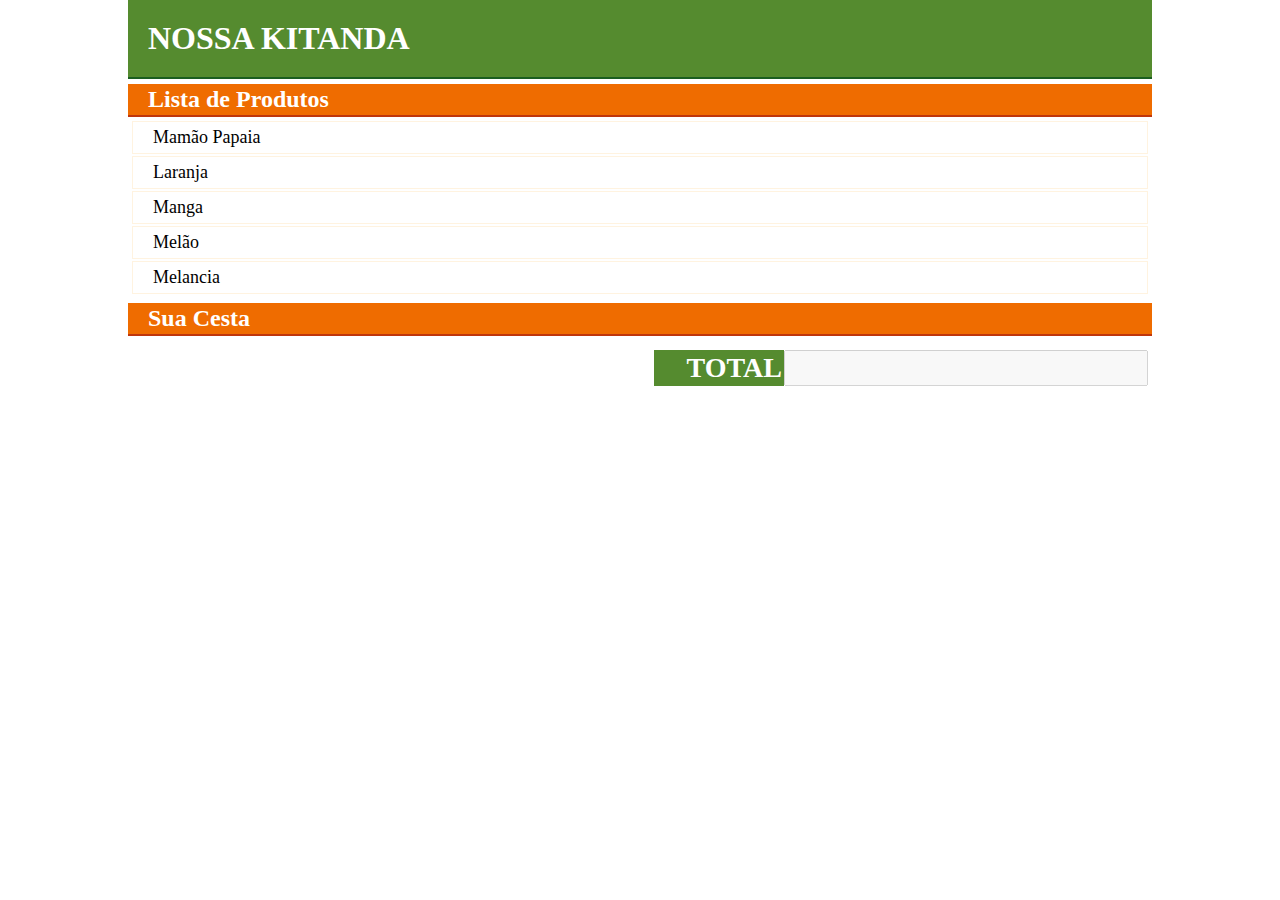
<file: KITANDA-desafio1/index.html>
<!DOCTYPE html>
<html lang="pt-br">
<head>
	<meta charset="UTF-8">
	<meta name="viewport" content="width=device-width, initial-scale=1.0">	
    <script type="module" src="index.js"></script>
	<title>Kitanda - JS</title>
</head>
<style type="text/css">
	*{
		box-sizing: border-box;
		margin: 0;
		padding: 0;
		font-family: Verdana;
	}

	.flex {
		display: flex;
	}

	.flex-column {
		flex-direction: column;
	}

	main {
		width: 80%;
		height: auto;
		margin: 0 auto;
		display: flex;
		
	}

	ul {
		list-style: none;
	}

	ul > li {
		padding: 5px;
		padding-left: 20px;
		cursor: pointer;
		font-size: 18px;
		border: 1px solid #FFF3E0;
		margin: 2px;

	}

	ul > li:hover {
		background-color: #FFE0B2;
		font-weight: bold;
	}

    h1 {
    	padding: 20px;
    	background-color: #558B2F;
    	color: #fff;
    	border-bottom: 2px solid #1B5E20;
    }

    h2 {
        margin-top: 5px;	
        background-color: #EF6C00;
        border-bottom: 2px solid #BF360C;
        padding: 2px;
        padding-left: 20px;
        color: #fff;
    }

    div {
       	flex-direction: column;
    	padding: 2px;
    	width: 100%;
    	height: auto;

    }
    .flex-row-end {
    	flex-direction: row;
    	justify-content: flex-end;
    	margin-top: 10px;
    }
    .flex-row-end > span{
    	width: 130px;
    	height: auto;
    	justify-content: flex-end;
    	font-size: 28px;
    	background-color: #558B2F ;
    	color: #fff;
    	padding: 2px;
    	font-weight: bold;

    }

   .flex-row-end > #mostraTotalCompra {
   	  font-size: 28px;
   	  font-weight: bold;
   } 

</style>
<body>
	<main class="flex flex-column">
		<h1>NOSSA KITANDA</h1>
		<h2>Lista de Produtos</h2> 
		<div id="content-produtos" class="flex" >
			<ul id="produtos" ></ul>
		</div>

		<h2>Sua Cesta</h2> 
		<div id="content-lista-produtos-cliente" class="flex">

			<ul id="cestaDoCliente"></ul>

			<div id="content-totalCompras" class="flex flex-row-end">
				<span class="flex">
					TOTAL
				</span>
				<input type="type" id="mostraTotalCompra" name=""  disabled>
			</div>
		</div>

	</main>	
</body>
</html>
</file>
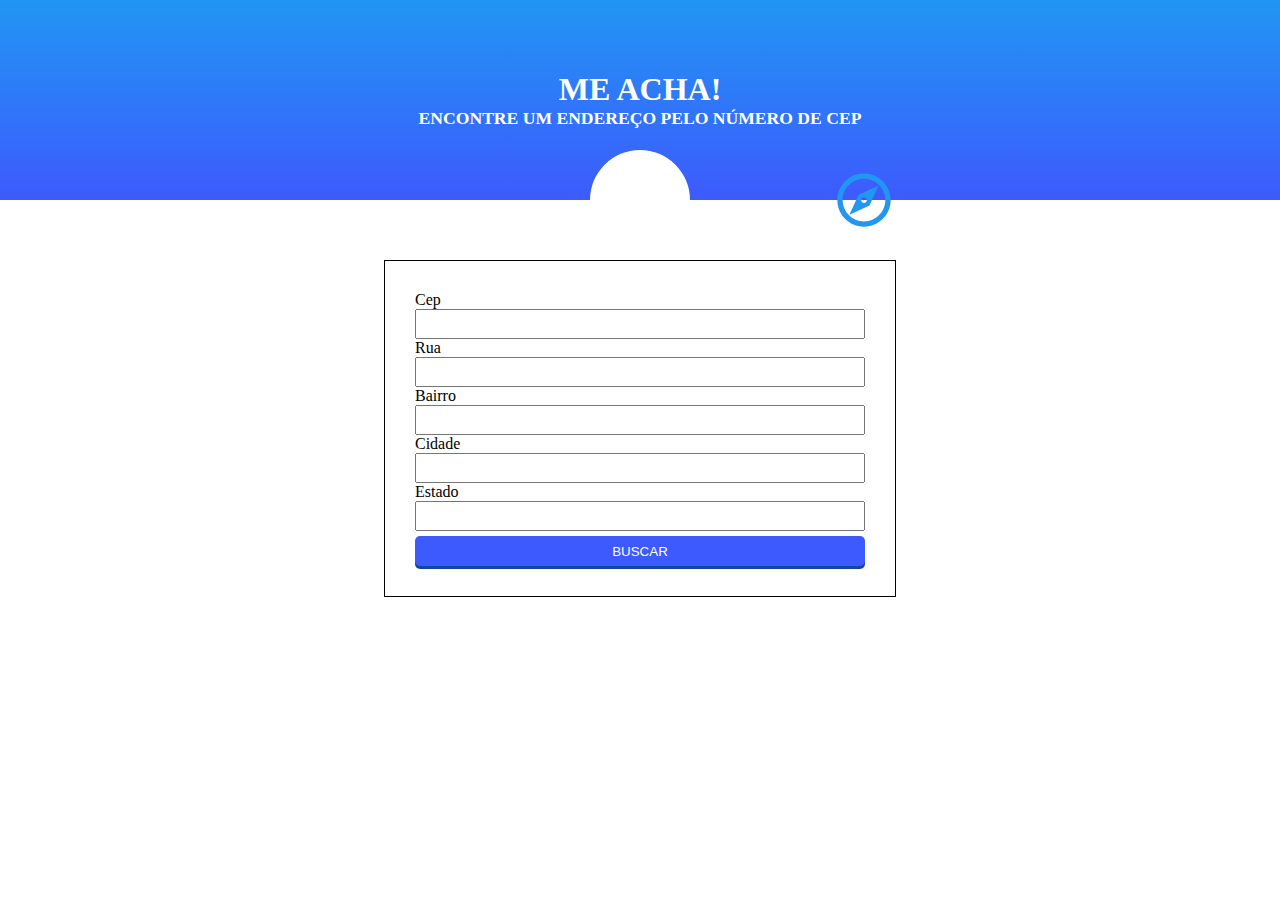
<file: MEACHA-desafio2/index.html>
<!DOCTYPE html>
<html lang="pt-BR">
<head>
    <meta charset="UTF-8">
    <meta http-equiv="X-UA-Compatible" content="IE=edge">
    <meta name="viewport" content="width=device-width, initial-scale=1.0">
    <link href="https://fonts.googleapis.com/css2?family=Material+Icons+Outlined" rel="stylesheet">
    <link rel="stylesheet" href="style.css">
    <script type="module" src="index.js"></script>
    <title>ME ACHA</title>
</head>
<body>
    <header class="flex" id="header-menu">
        <h1 id="title-header">ME ACHA!</h1>
        <h2 id="sub-title-header">ENCONTRE UM ENDEREÇO PELO NÚMERO DE CEP</h2>
        <div id="icon" class="flex">
            <span class="material-icons-outlined icon-header">travel_explore</span>
        </div>
    </header>
    <main id="conteudo-central" class="flex">
        <form method="" id="form" class="flex">
            <fieldset id="formulario">
                <label for="cep">Cep<input type="text" value="" name="cep" id="cep" required class="flex"></label>
                <label for="rua">Rua<input type="text" value="" name="rua" id="logradouro" class="flex"></label>
                <label for="bairro">Bairro<input type="text" value="" name="bairro" id="bairro" class="flex"></label>
                <label for="cidade">Cidade<input type="text" value="" name="cidade" id="localidade" class="flex"></label>
                <label for="estado">Estado<input type="text" value="" name="estado" id="uf" class="flex"></label>
                <input type="button" name="buscar" id="buscar" value="BUSCAR">
            </fieldset>
        </form>
    </main>       
</body>
</html>
</file>
<file: MEACHA-desafio2/style.css>
*{
    margin: 0;
    padding: 0;
    box-sizing: border-box;
}
:root{  
    font-size: 100%; 
    --color-background-footer-1: #2196F3;
    --color-background-footer-2:#3D5AFE;
    --color-background:#0D47A1;
    --font-padrao: Verdana;
}
.flex{
    display: flex;
}
header#header-menu{
    width: 100vw;
    height: 200px;
    flex-direction: column;
    justify-content: center;
    align-items: center;
    color: #fff;
    font-family: var(--font-padrao);
    background: linear-gradient(to bottom, #2196F3, #3D5AFE);
}
header#header-menu h2#sub-title-header{
    font-size: 1.1rem;
}
header#header-menu #icon{
    width: 100px;
    height: 100px;
    align-items: center;
    position: absolute;
    margin-top: 200px;
    justify-content: center;
    border-radius: 100%;
    background-color: #fff;
}
header#header-menu #icon span.icon-header{
    font-size: 64px;
    color: var(--color-background-footer-1);
}
main#conteudo-central{
    width: 100vw;
    height: auto;
    justify-content: center;
    align-items: center;
    font-family: var(--font-padrao);
}
main#conteudo-central #form{
   margin-top: 60px;
   
}
main#conteudo-central #form #formulario{
    width: 40vw;
    padding: 30px;
    border: 1px solid #000;
}
main#conteudo-central #form #formulario #buscar{
    margin-top: 5px;
    color: #fff;
    border: none;
    border-radius: 5px;
    cursor: pointer;
    box-shadow: 0 3px var(--color-background);
    background-color: var(--color-background-footer-2);
   
}
main#conteudo-central #form #formulario input{
    width: 100%;
    height: 30px;
    
}
@media screen and (max-width: 550px) {
    header#header-menu h2#sub-title-header{
        display: none;
    }
    header#header-menu{
        width: 100vw;
    }
    main#conteudo-central #form #formulario{
        width: 80vw;
    }
}
</file>
